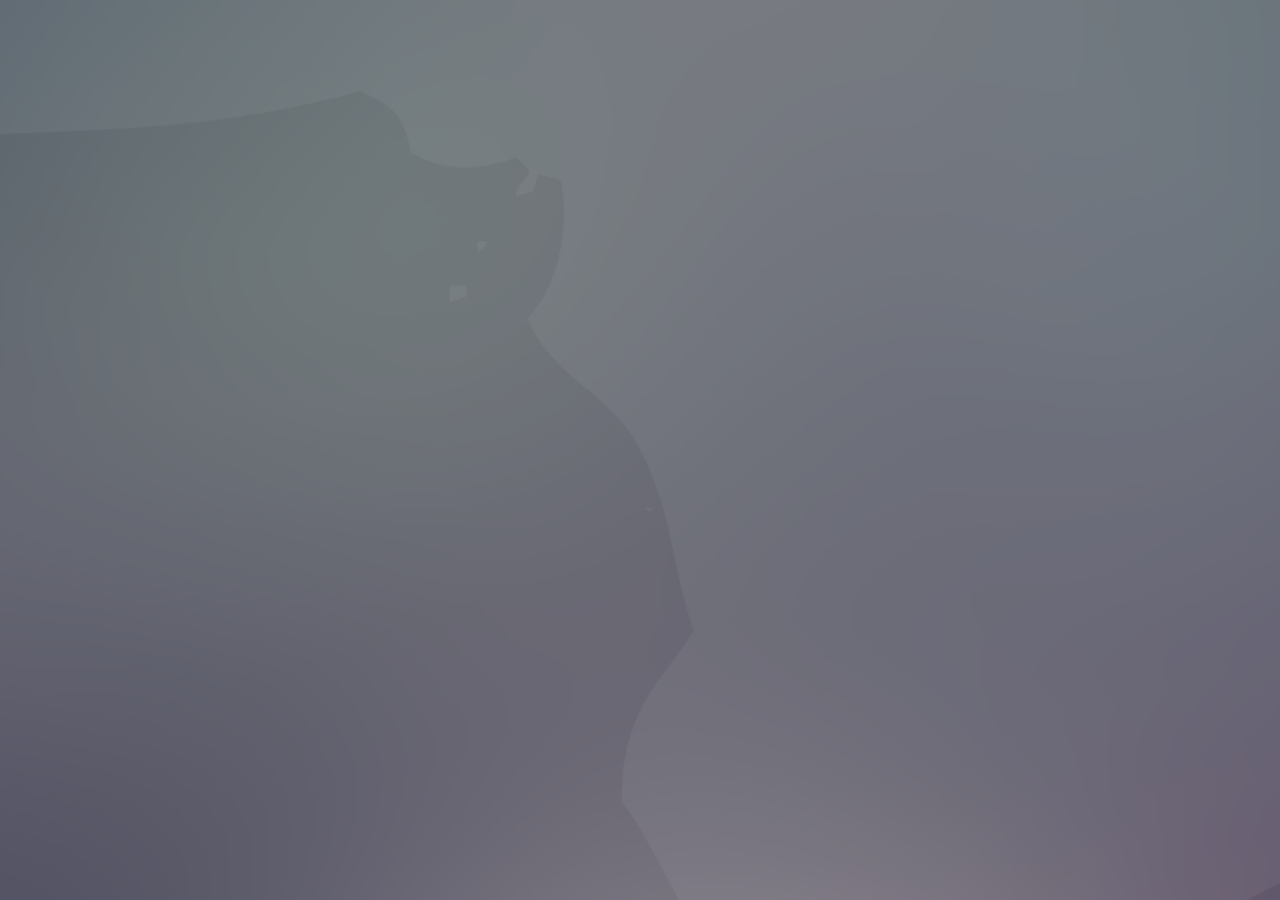
<file: Web/landingpage.html>
<!doctype HTML>
<html>
<head>
	<style>
	html,body {
	height:100%;
	margin:0;
	}
	body {
	background: #535165 url(images/LandingPage.png) no-repeat center bottom;
	background-size: 200% auto;
	}
	</style>
</head>
<body style="">


</body>
</html>
</file>
